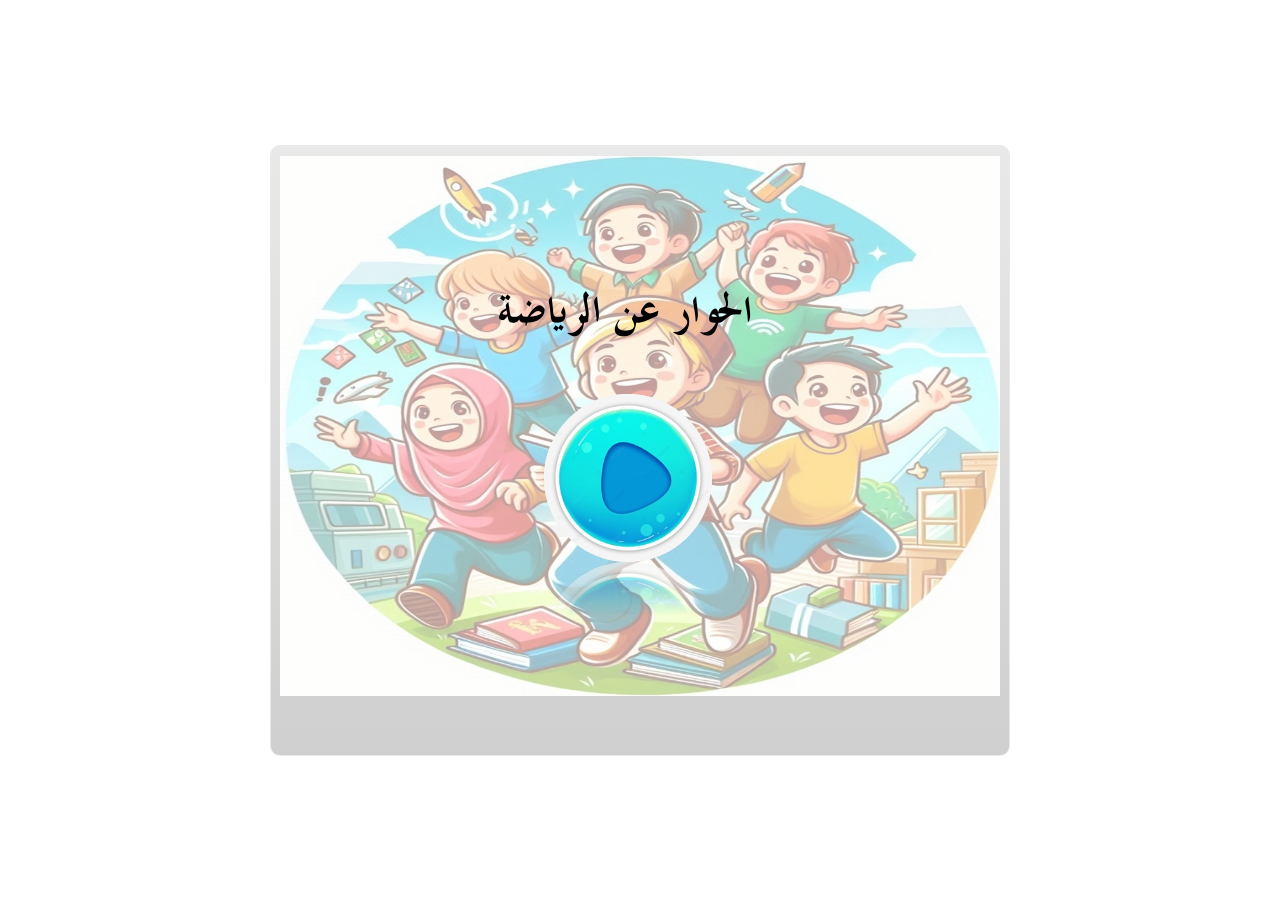
<file: index.html>
<!doctype html>
<html lang="en-US">
<head>
  <meta charset="utf-8">
  <!-- Created using Storyline 3 - http://www.articulate.com  -->
  <!-- version: 3.17.27621.0 -->
  <title>Media 2 Al-Khiwar</title>
  <meta http-equiv="x-ua-compatible" content="IE=edge"/>
  <meta name="viewport" content="width=device-width,initial-scale=1,user-scalable=no,shrink-to-fit=no,minimal-ui"/>
  <meta name="apple-mobile-web-app-capable" content="yes"/>
  <style>
    html, body { height: 100%; padding: 0; margin: 0 }
    #app { height: 100%; width: 100%; }
  </style>
  
  <script>window.THREE = { };</script>
</head>
<body style="background: #FFFFFF" class="cs-HTML theme-classic">
  <!-- 360 -->
  <script>!function(e){var i=/iPhone/i,o=/iPod/i,n=/iPad/i,t=/(?=.*\bAndroid\b)(?=.*\bMobile\b)/i,d=/Android/i,s=/(?=.*\bAndroid\b)(?=.*\bSD4930UR\b)/i,b=/(?=.*\bAndroid\b)(?=.*\b(?:KFOT|KFTT|KFJWI|KFJWA|KFSOWI|KFTHWI|KFTHWA|KFAPWI|KFAPWA|KFARWI|KFASWI|KFSAWI|KFSAWA)\b)/i,r=/IEMobile/i,h=/(?=.*\bWindows\b)(?=.*\bARM\b)/i,a=/BlackBerry/i,l=/BB10/i,p=/Opera Mini/i,f=/(CriOS|Chrome)(?=.*\bMobile\b)/i,u=/(?=.*\bFirefox\b)(?=.*\bMobile\b)/i,c=new RegExp("(?:Nexus 7|BNTV250|Kindle Fire|Silk|GT-P1000)","i"),w=function(e,i){return e.test(i)},A=function(e){var A=e||navigator.userAgent,v=A.split("[FBAN");if(void 0!==v[1]&&(A=v[0]),this.apple={phone:w(i,A),ipod:w(o,A),tablet:!w(i,A)&&w(n,A),device:w(i,A)||w(o,A)||w(n,A)},this.amazon={phone:w(s,A),tablet:!w(s,A)&&w(b,A),device:w(s,A)||w(b,A)},this.android={phone:w(s,A)||w(t,A),tablet:!w(s,A)&&!w(t,A)&&(w(b,A)||w(d,A)),device:w(s,A)||w(b,A)||w(t,A)||w(d,A)},this.windows={phone:w(r,A),tablet:w(h,A),device:w(r,A)||w(h,A)},this.other={blackberry:w(a,A),blackberry10:w(l,A),opera:w(p,A),firefox:w(u,A),chrome:w(f,A),device:w(a,A)||w(l,A)||w(p,A)||w(u,A)||w(f,A)},this.seven_inch=w(c,A),this.any=this.apple.device||this.android.device||this.windows.device||this.other.device||this.seven_inch,this.phone=this.apple.phone||this.android.phone||this.windows.phone,this.tablet=this.apple.tablet||this.android.tablet||this.windows.tablet,"undefined"==typeof window)return this},v=function(){var e=new A;return e.Class=A,e};"undefined"!=typeof module&&module.exports&&"undefined"==typeof window?module.exports=A:"undefined"!=typeof module&&module.exports&&"undefined"!=typeof window?module.exports=v():"function"==typeof define&&define.amd?define("isMobile",[],e.isMobile=v()):e.isMobile=v()}(this);
    window.isMobile.apple.tablet = window.isMobile.apple.tablet ||
      (navigator.platform === 'MacIntel' && navigator.maxTouchPoints > 1);
    window.isMobile.apple.device = window.isMobile.apple.device || window.isMobile.apple.tablet;
    window.isMobile.tablet = window.isMobile.tablet || window.isMobile.apple.tablet;
    window.isMobile.any = window.isMobile.any || window.isMobile.apple.tablet;
  </script>

  <div id="focus-sink" tabindex="-1"></div>

  <div id="preso"></div>
  <script>
    window.DS = {};
    window.globals = {
      DATA_PATH_BASE: '',
      HAS_FRAME: true,
      HAS_SLIDE: true,

      lmsPresent: false,
      tinCanPresent: false,
      cmi5Present: false,
      aoSupport: false,
      scale: 'noscale',
      captureRc: false,
      browserSize: 'optimal',
      bgColor: '#FFFFFF',
      features: '',
      themeName: 'classic',
      preloaderColor: '#FFFFFF',
      suppressAnalytics: true,
      productChannel: 'enterprise',
      publishSource: 'storyline',
      aid: '',
      cid: 'fa264330-e03a-4f7d-95c4-fd4b59854728',
      playerVersion: '3.17.27621.0',
      maxIosVideoElements: 10,

      
      parseParams: function(qs) {
        if (window.globals.parsedParams != null) {
          return window.globals.parsedParams;
        }
        qs = (qs || window.location.search.substr(1)).split('+').join(' ');
        var params = {},
            tokens,
            re = /[?&]?([^=]+)=([^&]*)/g;

        while (tokens = re.exec(qs)) {
          params[decodeURIComponent(tokens[1]).trim()] =
            decodeURIComponent(tokens[2]).trim();
        }
        window.globals.parsedParams = params;
        return params;
      }

    };

    (function() {

      var classTypes = [ 'desktop', 'mobile', 'phone', 'tablet' ];

      var addDeviceClasses = function(prefix, testObj) {
        var curr, i;
        for (i = 0; i < classTypes.length; i++) {
          curr = classTypes[i];
          if (testObj[curr]) {
            document.body.classList.add(prefix + curr);
          }
        }
      };

      var params = window.globals.parseParams(),
          isDevicePreview = params.devicepreview === '1',
          isPhoneOverride = params.deviceType === 'phone' || (isDevicePreview && params.phone == '1'),
          isTabletOverride = (params.deviceType === 'tablet' || isDevicePreview) && !isPhoneOverride,
          isMobileOverride = isPhoneOverride || isTabletOverride;

      var deviceView = {
        desktop: !window.isMobile.any && !isMobileOverride,
        mobile: window.isMobile.any || isMobileOverride,
        phone: isPhoneOverride || (window.isMobile.phone && !isTabletOverride),
        tablet: isTabletOverride || window.isMobile.tablet
      };

      window.globals.deviceView = deviceView;
      window.isMobile.desktop = !window.isMobile.any;
      window.isMobile.mobile = window.isMobile.any;

      addDeviceClasses('view-', deviceView);

    })();
  </script>
  
  <script src='story_content/user.js' type=text/javascript></script>
  <div class="slide-loader"></div>

  <script>
    if (window.globals.deviceView.isMobile) { var doc = document, loader = doc.body.querySelector('.slide-loader'); [ 1, 2, 3 ].forEach(function(n) { var d = doc.createElement('div'); d.style.backgroundColor = window.globals.preloaderColor; d.classList.add('mobile-loader-dot'); d.classList.add('dot' + n); loader.appendChild(d); }); }
  </script>

  <div class="mobile-load-title-overlay" style="display: none">
    <div class="mobile-load-title">Media 2 Al-Khiwar</div>
  </div>

  <div class="mobile-chrome-warning"></div>

  <script>
    
    if (window.autoSpider && window.vInterfaceObject) {
      document.querySelector('.mobile-load-title-overlay').style.display = 'none';
    }
  </script>

  

  <link rel="stylesheet" href="html5/data/css/output.min.css" data-noprefix/>
</body>
<script src="html5/lib/scripts/bootstrapper.min.js"></script>
</html>
</file>
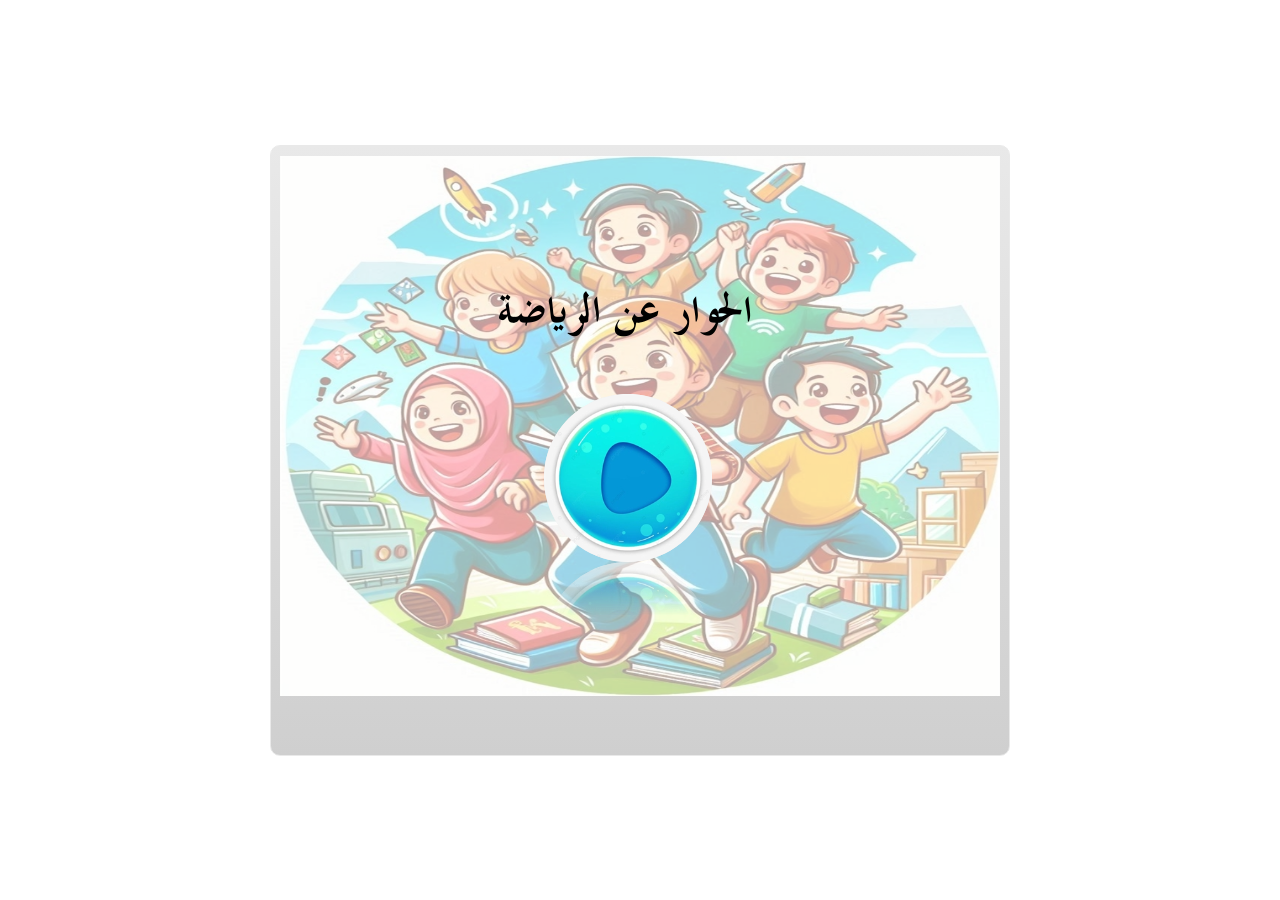
<file: story.html>
<!doctype html>
<html lang="en-US">
<head>
  <meta charset="utf-8">
  <!-- Created using Storyline 3 - http://www.articulate.com  -->
  <!-- version: 3.17.27621.0 -->
  <title>Media 2 Al-Khiwar</title>
  <meta http-equiv="x-ua-compatible" content="IE=edge"/>
  <meta name="viewport" content="width=device-width,initial-scale=1,user-scalable=no,shrink-to-fit=no,minimal-ui"/>
  <meta name="apple-mobile-web-app-capable" content="yes"/>
  <style>
    html, body { height: 100%; padding: 0; margin: 0 }
    #app { height: 100%; width: 100%; }
  </style>
  
  <script>window.THREE = { };</script>
</head>
<body style="background: #FFFFFF" class="cs-HTML theme-classic">
  <!-- 360 -->
  <script>!function(e){var i=/iPhone/i,o=/iPod/i,n=/iPad/i,t=/(?=.*\bAndroid\b)(?=.*\bMobile\b)/i,d=/Android/i,s=/(?=.*\bAndroid\b)(?=.*\bSD4930UR\b)/i,b=/(?=.*\bAndroid\b)(?=.*\b(?:KFOT|KFTT|KFJWI|KFJWA|KFSOWI|KFTHWI|KFTHWA|KFAPWI|KFAPWA|KFARWI|KFASWI|KFSAWI|KFSAWA)\b)/i,r=/IEMobile/i,h=/(?=.*\bWindows\b)(?=.*\bARM\b)/i,a=/BlackBerry/i,l=/BB10/i,p=/Opera Mini/i,f=/(CriOS|Chrome)(?=.*\bMobile\b)/i,u=/(?=.*\bFirefox\b)(?=.*\bMobile\b)/i,c=new RegExp("(?:Nexus 7|BNTV250|Kindle Fire|Silk|GT-P1000)","i"),w=function(e,i){return e.test(i)},A=function(e){var A=e||navigator.userAgent,v=A.split("[FBAN");if(void 0!==v[1]&&(A=v[0]),this.apple={phone:w(i,A),ipod:w(o,A),tablet:!w(i,A)&&w(n,A),device:w(i,A)||w(o,A)||w(n,A)},this.amazon={phone:w(s,A),tablet:!w(s,A)&&w(b,A),device:w(s,A)||w(b,A)},this.android={phone:w(s,A)||w(t,A),tablet:!w(s,A)&&!w(t,A)&&(w(b,A)||w(d,A)),device:w(s,A)||w(b,A)||w(t,A)||w(d,A)},this.windows={phone:w(r,A),tablet:w(h,A),device:w(r,A)||w(h,A)},this.other={blackberry:w(a,A),blackberry10:w(l,A),opera:w(p,A),firefox:w(u,A),chrome:w(f,A),device:w(a,A)||w(l,A)||w(p,A)||w(u,A)||w(f,A)},this.seven_inch=w(c,A),this.any=this.apple.device||this.android.device||this.windows.device||this.other.device||this.seven_inch,this.phone=this.apple.phone||this.android.phone||this.windows.phone,this.tablet=this.apple.tablet||this.android.tablet||this.windows.tablet,"undefined"==typeof window)return this},v=function(){var e=new A;return e.Class=A,e};"undefined"!=typeof module&&module.exports&&"undefined"==typeof window?module.exports=A:"undefined"!=typeof module&&module.exports&&"undefined"!=typeof window?module.exports=v():"function"==typeof define&&define.amd?define("isMobile",[],e.isMobile=v()):e.isMobile=v()}(this);
    window.isMobile.apple.tablet = window.isMobile.apple.tablet ||
      (navigator.platform === 'MacIntel' && navigator.maxTouchPoints > 1);
    window.isMobile.apple.device = window.isMobile.apple.device || window.isMobile.apple.tablet;
    window.isMobile.tablet = window.isMobile.tablet || window.isMobile.apple.tablet;
    window.isMobile.any = window.isMobile.any || window.isMobile.apple.tablet;
  </script>

  <div id="focus-sink" tabindex="-1"></div>

  <div id="preso"></div>
  <script>
    window.DS = {};
    window.globals = {
      DATA_PATH_BASE: '',
      HAS_FRAME: true,
      HAS_SLIDE: true,

      lmsPresent: false,
      tinCanPresent: false,
      cmi5Present: false,
      aoSupport: false,
      scale: 'noscale',
      captureRc: false,
      browserSize: 'optimal',
      bgColor: '#FFFFFF',
      features: '',
      themeName: 'classic',
      preloaderColor: '#FFFFFF',
      suppressAnalytics: true,
      productChannel: 'enterprise',
      publishSource: 'storyline',
      aid: '',
      cid: 'fa264330-e03a-4f7d-95c4-fd4b59854728',
      playerVersion: '3.17.27621.0',
      maxIosVideoElements: 10,

      
      parseParams: function(qs) {
        if (window.globals.parsedParams != null) {
          return window.globals.parsedParams;
        }
        qs = (qs || window.location.search.substr(1)).split('+').join(' ');
        var params = {},
            tokens,
            re = /[?&]?([^=]+)=([^&]*)/g;

        while (tokens = re.exec(qs)) {
          params[decodeURIComponent(tokens[1]).trim()] =
            decodeURIComponent(tokens[2]).trim();
        }
        window.globals.parsedParams = params;
        return params;
      }

    };

    (function() {

      var classTypes = [ 'desktop', 'mobile', 'phone', 'tablet' ];

      var addDeviceClasses = function(prefix, testObj) {
        var curr, i;
        for (i = 0; i < classTypes.length; i++) {
          curr = classTypes[i];
          if (testObj[curr]) {
            document.body.classList.add(prefix + curr);
          }
        }
      };

      var params = window.globals.parseParams(),
          isDevicePreview = params.devicepreview === '1',
          isPhoneOverride = params.deviceType === 'phone' || (isDevicePreview && params.phone == '1'),
          isTabletOverride = (params.deviceType === 'tablet' || isDevicePreview) && !isPhoneOverride,
          isMobileOverride = isPhoneOverride || isTabletOverride;

      var deviceView = {
        desktop: !window.isMobile.any && !isMobileOverride,
        mobile: window.isMobile.any || isMobileOverride,
        phone: isPhoneOverride || (window.isMobile.phone && !isTabletOverride),
        tablet: isTabletOverride || window.isMobile.tablet
      };

      window.globals.deviceView = deviceView;
      window.isMobile.desktop = !window.isMobile.any;
      window.isMobile.mobile = window.isMobile.any;

      addDeviceClasses('view-', deviceView);

    })();
  </script>
  
  <script src='story_content/user.js' type=text/javascript></script>
  <div class="slide-loader"></div>

  <script>
    if (window.globals.deviceView.isMobile) { var doc = document, loader = doc.body.querySelector('.slide-loader'); [ 1, 2, 3 ].forEach(function(n) { var d = doc.createElement('div'); d.style.backgroundColor = window.globals.preloaderColor; d.classList.add('mobile-loader-dot'); d.classList.add('dot' + n); loader.appendChild(d); }); }
  </script>

  <div class="mobile-load-title-overlay" style="display: none">
    <div class="mobile-load-title">Media 2 Al-Khiwar</div>
  </div>

  <div class="mobile-chrome-warning"></div>

  <script>
    
    if (window.autoSpider && window.vInterfaceObject) {
      document.querySelector('.mobile-load-title-overlay').style.display = 'none';
    }
  </script>

  

  <link rel="stylesheet" href="html5/data/css/output.min.css" data-noprefix/>
</body>
<script src="html5/lib/scripts/bootstrapper.min.js"></script>
</html>
</file>
